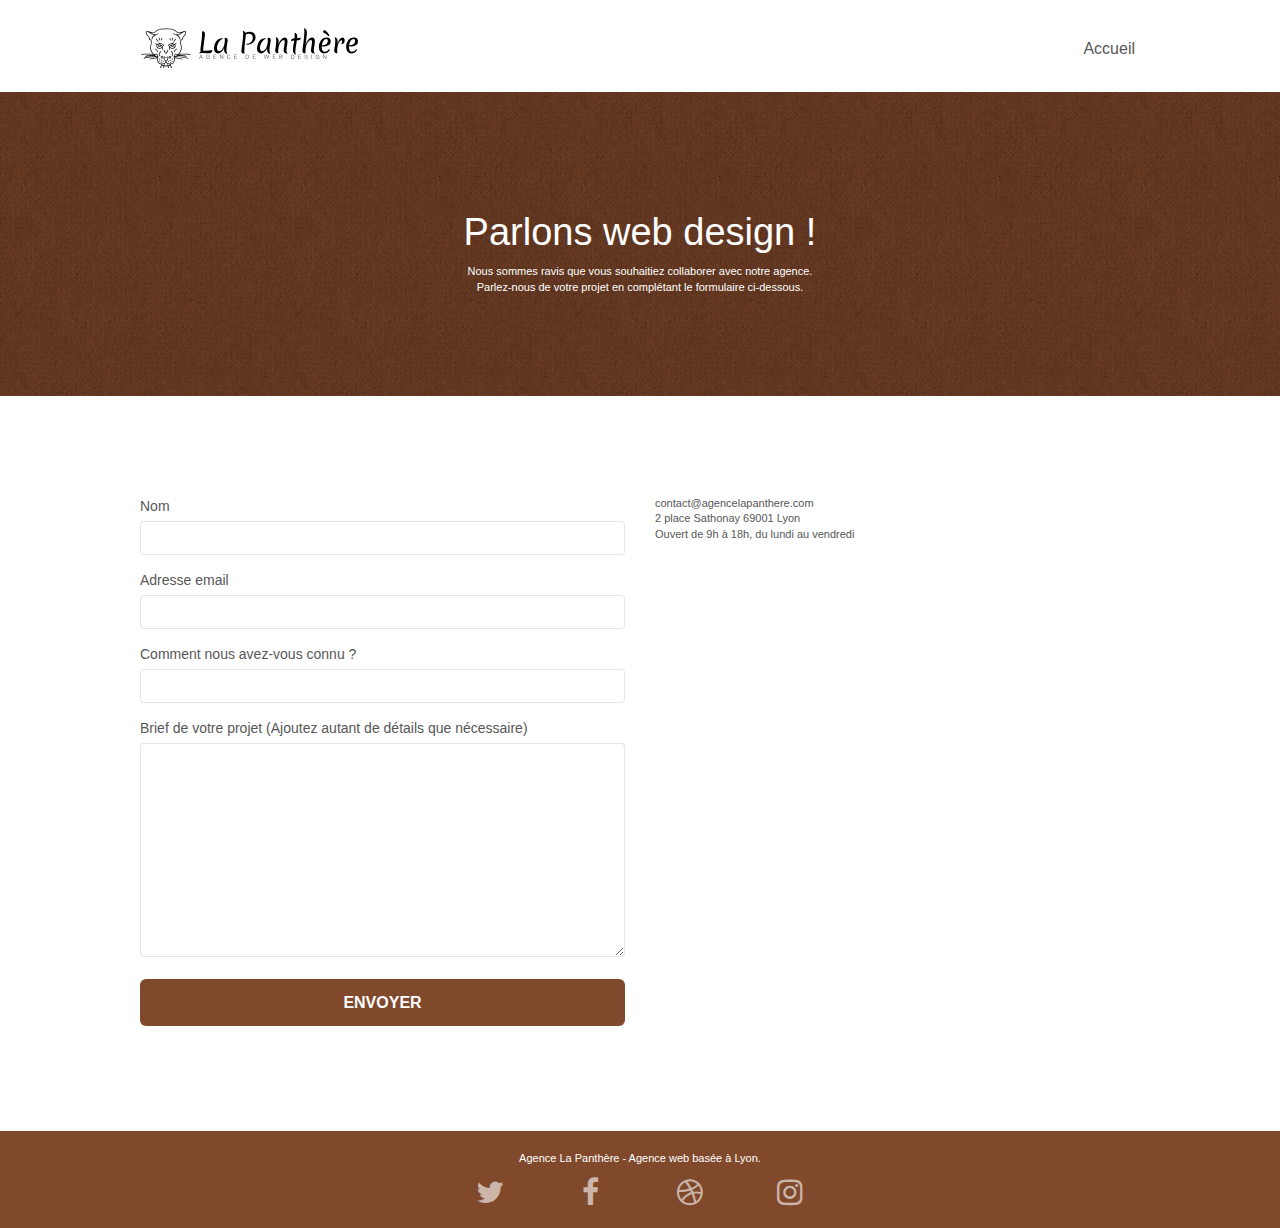
<file: contact.html>
<!doctype html>
<html lang="fr">
<head>
    <meta charset="utf-8">
    <meta name="keywords" content="">
    <meta name="description" content="">
    <meta name="viewport" content="width=device-width, initial-scale=1.0, viewport-fit=cover">
    <link rel="shortcut icon" type="image/png" href="favicon.jpg">
    
	<link rel="stylesheet" type="text/css" href="./css/bootstrap-min.css">
	<link rel="stylesheet" type="text/css" href="style-min.css">
	<link rel="stylesheet" type="text/css" href="./css/font-awesome-min.css">
	<link rel="stylesheet" type="text/css" href="./css/et-line-min.css">
	
	<script src="./js/jquery-2.1.0.js"></script>
	<script src="./js/bootstrap.js"></script>
	<script src="./js/blocs.js"></script>
	<script src="./js/jqBootstrapValidation.js"></script>
	<script src="./js/formHandler.js"></script>

    <title>La panthère - Contactez nous</title>

    
<!-- Analytics -->
 
<!-- Analytics END -->
    
</head>
<body>
<!-- Principal conteneur -->
<div class="page-container">
    
<!-- bloc-0 -->
<div class="bloc bgc-white l-bloc " id="bloc-0">
	<div class="container bloc-sm">
		<nav class="navbar row">
			<div class="navbar-header">
				<a class="navbar-brand" href="index.html">
					<img src="img/agence-la-panthere-monochrome.svg" alt="Lyon web design logo agence web meilleure agence" height="40" />
				</a>
				<button id="nav-toggle" type="button" class="ui-navbar-toggle navbar-toggle" data-toggle="collapse" data-target=".navbar-1">
					<span class="sr-only">Toggle navigation</span>
					<span class="icon-bar"></span>
					<span class="icon-bar"></span>
					<span class="icon-bar"></span>
				</button>
			</div>
			<div class="collapse navbar-collapse navbar-1 special-dropdown-nav">
				<ul class="site-navigation nav navbar-nav">
					<li>
						<a href="index.html">Accueil</a>
					</li>
				</ul>
			</div>
		</nav>
	</div>
</div>
<!-- bloc-0 END -->

<!-- bloc-6 -->
<div class="bloc bg-dots-bg bg-repeat bgc-atomic-tangerine d-bloc bloc-bg-texture texture-paper" id="bloc-6">
	<div class="container bloc-lg">
		<div class="row">
			<div class="col-sm-12">
				<h1 class="text-center hero-bloc-text tc-white">
					Parlons web design !
				</h1>
				<p class="text-center mg-lg tc-white tight-width-whitespace">
					Nous sommes ravis que vous souhaitiez collaborer avec notre agence.<br>
					Parlez-nous de votre projet en complétant le formulaire ci-dessous.
				</p>
			</div>
		</div>
	</div>
</div>
<!-- bloc-6 END -->

<!-- bloc-7 -->
<div class="bloc bgc-white l-bloc" id="bloc-7">
	<div class="container bloc-lg">
		<div class="row">
			<div class="col-sm-6">
				<form id="form_1" novalidate success-msg="Your message has been sent." fail-msg="Sorry it seems that our mail server is not responding, Sorry for the inconvenience!">
					<div class="form-group">
						<label for="name">
							Nom
						</label>
						<input id="name" class="form-control" required />
					</div>
					<div class="form-group">
						<label for="email">
							Adresse email
						</label>
						<input id="email" class="form-control" type="email" required />
					</div>
					<div class="form-group">
						<label for="input_504">
							Comment nous avez-vous connu ?
						</label>
						<input class="form-control" type="email" required id="input_504" />
					</div>
					<div class="form-group">
						<label for="message">
							Brief de votre projet (Ajoutez autant de détails que nécessaire)<br>
						</label><textarea id="message" class="form-control" rows="10" cols="50" style="width: 100%" required></textarea>
					</div> 
					<button class="bloc-button btn btn-lg btn-block cta-hero btn-atomic-tangerine" type="submit">
						Envoyer
					</button>
				</form>
			</div>
			<div class="col-sm-6">
				<p>
					contact@agencelapanthere.com<br>2 place Sathonay 69001 Lyon<br>Ouvert de 9h à 18h, du lundi au vendredi<br>
				</p>
			</div>
		</div>
	</div>
</div>
<!-- bloc-7 END -->

<!-- ScrollToTop Button -->
<a class="bloc-button btn btn-d scrollToTop" onclick="scrollToTarget('1')"><span class="fa fa-chevron-up"></span></a>
<!-- ScrollToTop Button END-->


<!-- Footer - bloc-8 -->
<div class="bloc bgc-atomic-tangerine d-bloc" id="bloc-8">
	<div class="container bloc-sm">
		<div class="row">
			<div class="col-sm-12">
				<p class="text-center white">
					Agence La Panthère - Agence web basée à Lyon.<br>
				</p>
				<div class="row row-no-gutters social">
					<div class="col-sm-3">
						<div class="text-center">
							<a class="social" href="#" aria-label="Twitter"><span class="fa fa-twitter icon-md"></span></a>
						</div>
					</div>
					<div class="col-sm-3">
						<div class="text-center">
							<a class="social" href="#" aria-label="Facebook"><span class="fa fa-facebook icon-md"></span></a>
						</div>
					</div>
					<div class="col-sm-3">
						<div class="text-center">
							<a class="social" href="#" aria-label="Dribbble"><span class="fa fa-dribbble icon-md"></span></a>
						</div>
					</div>
					<div class="col-sm-3">
						<div class="text-center">
							<a class="social" href="#" aria-label="Instagram"><span class="fa fa-instagram icon-md"></span></a>
						</div>
					</div>
				</div>
			</div>
		</div>
	</div>
</div>
<!-- Footer - bloc-8 END -->

</div>
<!-- Principal conteneur END -->
    

</body>
</html>
</file>
<file: style-min.css>
body{margin:0;padding:0;background:#FFF;overflow-x:hidden;-webkit-font-smoothing:antialiased;-moz-osx-font-smoothing:grayscale}a,button{transition:all .3s ease-in-out;outline:none!important}a:hover{text-decoration:none;cursor:pointer}#page-loading-blocs-notifaction{position:fixed;top:0;bottom:0;width:100%;z-index:100000;background:#FFFFFF url("img/pageload-spinner.gif") no-repeat center center}.bloc{width:100%;clear:both;background:50% 50% no-repeat;padding:0 50px;-webkit-background-size:cover;-moz-background-size:cover;-o-background-size:cover;background-size:cover;position:relative}.bloc .container{padding-left:0;padding-right:0}.bloc-lg{padding:100px 50px}.bloc-md{padding:50px}.bloc-sm{padding:20px 50px}.bg-center,.bg-l-edge,.bg-r-edge,.bg-t-edge,.bg-b-edge,.bg-tl-edge,.bg-bl-edge,.bg-tr-edge,.bg-br-edge,.bg-repeat{-webkit-background-size:auto!important;-moz-background-size:auto!important;-o-background-size:auto!important;background-size:auto!important}.bg-repeat{background:repeat}.bg-t-edge{background:top no-repeat}.bloc-bg-texture::before{content:"";background-size:2px 2px;position:absolute;top:0;bottom:0;left:0;right:0}.texture-paper::before{background:url("img/texture-paper.png");background-size:280px 280px}.b-parallax{background-attachment:fixed}.d-bloc{color:rgba(255,255,255,.7)}.d-bloc button:hover{color:rgba(255,255,255,.9)}.d-bloc .icon-round,.d-bloc .icon-square,.d-bloc .icon-rounded,.d-bloc .icon-semi-rounded-a,.d-bloc .icon-semi-rounded-b{border-color:rgba(255,255,255,.9)}.d-bloc .divider-h span{border-color:rgba(255,255,255,.2)}.d-bloc .a-btn,.d-bloc .navbar a,.d-bloc .navbar-brand,.d-bloc a .icon-sm,.d-bloc a .icon-md,.d-bloc a .icon-lg,.d-bloc a .icon-xl,.d-bloc h1 a,.d-bloc h2 a,.d-bloc h3 a,.d-bloc h4 a,.d-bloc h5 a,.d-bloc h6 a,.d-bloc p a{color:rgba(255,255,255,.6)}.d-bloc .a-btn:hover,.d-bloc .navbar a:hover,.d-bloc .navbar-brand:hover,.d-bloc a:hover .icon-sm,.d-bloc a:hover .icon-md,.d-bloc a:hover .icon-lg,.d-bloc a:hover .icon-xl,.d-bloc h1 a:hover,.d-bloc h2 a:hover,.d-bloc h3 a:hover,.d-bloc h4 a:hover,.d-bloc h5 a:hover,.d-bloc h6 a:hover,.d-bloc p a:hover{color:rgba(255,255,255,1)}.d-bloc .navbar-toggle .icon-bar{background:rgba(255,255,255,1)}.d-bloc .btn-wire,.d-bloc .btn-wire:hover{color:rgba(255,255,255,1);border-color:rgba(255,255,255,1)}.d-bloc .panel{color:rgba(0,0,0,.5)}.d-bloc .panel button:hover{color:rgba(0,0,0,.7)}.d-bloc .panel icon{border-color:rgba(0,0,0,.7)}.d-bloc .panel .divider-h span{border-color:rgba(0,0,0,.1)}.d-bloc .panel .a-btn{color:rgba(0,0,0,.6)}.d-bloc .panel .a-btn:hover{color:rgba(0,0,0,1)}.d-bloc .panel .btn-wire,.d-bloc .panel .btn-wire:hover{color:rgba(0,0,0,.7);border-color:rgba(0,0,0,.3)}.d-bloc .panel,.l-bloc{color:rgba(0,0,0,.5)}.d-bloc .panel button:hover,.l-bloc button:hover{color:rgba(0,0,0,.7)}.l-bloc .icon-round,.l-bloc .icon-square,.l-bloc .icon-rounded,.l-bloc .icon-semi-rounded-a,.l-bloc .icon-semi-rounded-b{border-color:rgba(0,0,0,.7)}.d-bloc .panel .divider-h span,.l-bloc .divider-h span{border-color:rgba(0,0,0,.1)}.d-bloc .panel .a-btn,.l-bloc .a-btn,.l-bloc .navbar a,.l-bloc .navbar-brand,.l-bloc a .icon-sm,.l-bloc a .icon-md,.l-bloc a .icon-lg,.l-bloc a .icon-xl,.l-bloc h1 a,.l-bloc h2 a,.l-bloc h3 a,.l-bloc h4 a,.l-bloc h5 a,.l-bloc h6 a,.l-bloc p a{color:rgba(0,0,0,.6)}.d-bloc .panel .a-btn:hover,.l-bloc .a-btn:hover,.l-bloc .navbar a:hover,.l-bloc .navbar-brand:hover,.l-bloc a:hover .icon-sm,.l-bloc a:hover .icon-md,.l-bloc a:hover .icon-lg,.l-bloc a:hover .icon-xl,.l-bloc h1 a:hover,.l-bloc h2 a:hover,.l-bloc h3 a:hover,.l-bloc h4 a:hover,.l-bloc h5 a:hover,.l-bloc h6 a:hover,.l-bloc p a:hover{color:rgba(0,0,0,1)}.l-bloc .navbar-toggle .icon-bar{color:rgba(0,0,0,.6)}.d-bloc .panel .btn-wire,.d-bloc .panel .btn-wire:hover,.l-bloc .btn-wire,.l-bloc .btn-wire:hover{color:rgba(0,0,0,.7);border-color:rgba(0,0,0,.3)}.voffset{margin-top:30px}.voffset-lg{margin-top:80px}.row-no-gutters{margin-right:0;margin-left:0}.row.row-no-gutters>[class^="col-"],.row.row-no-gutters>[class*=" col-"]{padding-right:0;padding-left:0}#bloc-1-hero h1{font-size:32px}.navbar{margin-bottom:0;z-index:1}.navbar-brand{height:auto;padding:3px 15px;font-size:25px;font-weight:normal;font-weight:600;line-height:44px}.navbar-brand img{max-height:200px;margin:0 5px 0 0;display:inline}.navbar-brand img[src$=svg]{min-width:100px}.nav-center .navbar-brand img{margin:0}.navbar .nav{padding-top:2px;margin-right:-16px;float:right;z-index:1}.nav>li{float:left;margin-top:4px;font-size:16px}.navbar-nav .open .dropdown-menu>li>a{text-align:inherit}.nav>li a:hover,.nav>li a:focus{background:transparent}.navbar-toggle{margin:10px 10px 0 0;border:0}.navbar-toggle:hover{background:transparent!important}.navbar-toggle .icon-bar{background-color:rgba(0,0,0,.5);width:26px}.nav-invert .navbar .nav{float:left}.nav-invert .navbar-header,.nav-invert .navbar-brand{float:right;position:relative;z-index:2}@media (min-width:768px){.site-navigation{position:absolute;top:50%;right:20px;transform:translate(0,-50%);-webkit-transform:translateY(-50%)}.nav>li .dropdown-menu a,.nav>li .dropdown-menu a:hover{color:#484848}.nav-invert .site-navigation{left:0;right:0}.nav-center{text-align:center}.nav-center .navbar-header{width:100%}.nav-center .navbar-header,.nav-center .navbar-brand,.nav-center .nav>li{float:none;display:inline-block}.nav-center .site-navigation{position:relative;width:100%;right:0;margin-right:0;margin-top:20px}.nav-center.mini-nav .navbar-toggle{float:none;margin:10px auto 0}}.nav>li>.dropdown a{background:none!important;display:block;padding:14px 15px}nav .caret{margin:0 5px}.dropdown-menu .dropdown-menu{top:-8px;left:100%}.dropdown-menu .dropmenu-flow-right{top:100%;left:0;margin-left:-1px;border-top-left-radius:0;border-top-right-radius:0}.dropdown-menu .dropdown span{border:4px solid black;border-top-color:transparent;border-right-color:transparent;border-bottom-color:transparent;margin:6px -5px 0 0!important;float:right}.mg-md{margin-top:10px;margin-bottom:20px}.mg-lg{margin-top:10px;margin-bottom:40px}.btn{margin:0 5px 5px 0}.btn.pull-right{margin:0 0 5px 5px}.btn-d,.btn-d:hover,.btn-d:focus{color:#FFF;background:rgba(0,0,0,.3)}button{outline:none!important}.btn-rd{border-radius:40px}.btn-clean{border:1px solid rgba(0,0,0,.08);border-bottom-color:rgba(0,0,0,.1);text-shadow:0 1px 0 rgba(0,0,1,.1);box-shadow:0 1px 3px rgba(0,0,1,.25),inset 0 1px 0 0 rgba(255,255,255,.15)}.icon-md{font-size:30px!important}.icon-lg{font-size:60px!important}.sm-shadow{text-shadow:0 1px 2px rgba(0,0,0,.3)}.panel-sq,.panel-sq .panel-heading,.panel-sq .panel-footer{border-radius:0}.panel-rd{border-radius:30px}.panel-rd .panel-heading{border-radius:29px 29px 0 0}.panel-rd .panel-footer{border-radius:0 0 29px 29px}.form-control{border-color:rgba(0,0,0,.1);box-shadow:none}.scrollToTop{width:40px;height:40px;position:fixed;bottom:20px;right:20px;opacity:0;z-index:500;transition:all .3s ease-in-out}.scrollToTop span{margin-top:6px}.showScrollTop{font-size:14px;opacity:1}a[data-lightbox]{position:relative;display:block;text-align:center}a[data-lightbox]:hover::before{content:"+";font-family:"HelveticaNeue-Light","Helvetica Neue Light","Helvetica Neue",Helvetica,Arial;font-size:32px;width:50px;height:50px;margin-left:-25px;border-radius:50%;background:rgba(0,0,0,.6);color:#FFF;font-weight:100;z-index:1;position:absolute;top:50%;transform:translateY(-50%);-webkit-transform:translateY(-50%)}a[data-lightbox]:hover img{opacity:.6;-webkit-animation-fill-mode:none;animation-fill-mode:none}#lightbox-modal{display:flex;align-items:center}#lightbox-modal .modal-dialog{width:90%;max-width:900px;margin:0 auto 0}#lightbox-modal .modal-dialog img{max-height:90vh;margin:0 auto}.lightbox-caption{padding:20px;color:#FFF;background:rgba(0,0,0,.5);position:absolute;left:15px;right:15px;bottom:5px}.close-lightbox{color:#FFF;font-size:30px;position:absolute;top:20px;right:20px;z-index:20;background:rgba(0,0,0,.5);border:none;line-height:30px;padding:0 9px 5px;opacity:.3}.close-lightbox:hover,.next-lightbox:hover,.prev-lightbox:hover{opacity:1.0;color:#FFF}.next-lightbox,.prev-lightbox{font-size:20px;color:rgba(255,255,255,.9);background:rgba(0,0,0,.5);transition:all .2s ease-in-out;position:absolute;top:45%;z-index:1;opacity:.4}.next-lightbox{padding:6px 8px 1px 13px;right:25px}.prev-lightbox{padding:6px 13px 1px 10px;left:25px}.snapshot-lb .modal-body{padding-bottom:45px}.snapshot-lb .lightbox-caption{padding:0;color:rgba(0,0,0,.5);background:none}h1,h2,h3,h4,h5,h6,p,label,.btn,a{font-family:"helvetica";font-weight:400;color:#575757!important}.container{max-width:1000px}.hero-bloc-text{font-size:38px}.hero-bloc-text-sub{font-size:36px}.statement-bloc-text{line-height:26px;font-style:italic;font-size:20px;text-align:center;font-weight:lighter;max-width:520px;margin:auto auto auto auto}p{font-size:11px}.tight-width-whitespace{max-width:600px;margin:auto auto auto auto}.h1{font-size:20px;font-family:"Open Sans"}.cta-hero{margin-top:22px;color:#FFFFFF!important;text-transform:uppercase;padding:12px 28px 12px 28px;font-size:16px;font-weight:700}.social{max-width:400px;margin:auto auto auto auto}h2{font-size:22px;line-height:1.4em}h3{font-size:15px;text-transform:uppercase;font-weight:700;color:#333333!important}.med-width-whitespace{max-width:800px;margin:auto auto auto auto;box-shadow:0 0 0 #000000}h1{color:#333333!important}h4{color:#333333!important}.icons{margin-bottom:14px;margin-top:24px}.white{color:#FFFFFF!important}.portfolio-thumb{margin-bottom:24px}.portfolio-row{margin-bottom:44px;margin-top:50px}.avatar{box-shadow:0 4px 9px rgba(0,0,0,.3)}.black-background{background-color:rgba(165,147,99,.7);padding:40px 40px 40px 40px}.bold-link{font-weight:900;text-decoration:underline!important}.bgc-white{background-color:#FFFFFF}.bgc-dark-slate-blue{background-color:#364577}.bgc-atomic-tangerine{background-color:#81492C}.tc-white{color:white!important}.btn-atomic-tangerine{background:#81492C;color:#FFFFFF!important}.btn-atomic-tangerine:hover{background:#c27956!important;color:#FFFFFF!important}.ltc-white{color:#FFFFFF!important}.ltc-white:hover{color:#cccccc!important}.ltc-atomic-tangerine{color:#81492C!important}.ltc-atomic-tangerine:hover{color:#c27956!important}.icon-dark-slate-blue{color:#364577!important;border-color:#364577!important}.bg-dots-bg{background-image:url("img/dots-bg.png")}.bg-lines-h2-bg{background-image:url("img/lines-h2-bg.png")}.bg-banniere{background-image:url("img/agence-la-panthere.jpg")}.bg-presentation{background-image:url("img/image-de-presentation.bmp")}@media (max-width:1024px){.bloc{padding-left:20px;padding-right:20px}.bloc.full-width-bloc,.bloc-tile-2.full-width-bloc .container,.bloc-tile-3.full-width-bloc .container,.bloc-tile-4.full-width-bloc .container{padding-left:0;padding-right:0}}@media (max-width:992px) and (min-width:768px){.navbar .nav{max-width:80%}.nav-center.navbar .nav{max-width:100%}}@media only screen and (min-device-width:768px) and (max-device-width:1024px) and (orientation:landscape){.b-parallax{background-attachment:scroll}}@media only screen and (min-device-width:1024px) and (max-device-width:1366px) and (-webkit-min-device-pixel-ratio:1.5){.b-parallax{background-attachment:scroll}}@media (max-width:991px){.container{width:100%}.b-parallax{background-attachment:scroll}.page-container,#hero-bloc{overflow-x:hidden;position:relative}.bloc{padding-left:constant(safe-area-inset-left);padding-right:constant(safe-area-inset-right)}.bloc-group,.bloc-group .bloc{display:block;width:100%}.bloc-fill-screen .fill-bloc-top-edge,.bloc-fill-screen .fill-bloc-bottom-edge{padding:0 20px;padding-left:constant(safe-area-inset-left);padding-right:constant(safe-area-inset-right)}}@media (max-width:767px){.page-container{overflow-x:hidden;position:relative}h1,h2,h3,h4,h5,h6,p,#disqus_thread{padding-left:10px!important;padding-right:10px!important}.b-parallax{background-attachment:scroll}.navbar .nav{padding-top:0;border-top:1px solid rgba(0,0,0,.2);float:none!important}.navbar.row{margin-left:0;margin-right:0}.site-navigation{position:inherit;transform:none;-webkit-transform:none;-ms-transform:none}.nav>li{margin-top:0;border-bottom:1px solid rgba(0,0,0,.1);background:rgba(0,0,0,.05);text-align:left;padding-left:15px;width:100%}.nav>li:hover{background:rgba(0,0,0,.08)}.dropdown .dropdown a .caret{float:none;margin:5px 0 0 10px!important;border:4px solid black;border-bottom-color:transparent;border-right-color:transparent;border-left-color:transparent}#hero-bloc .navbar .nav{background:rgba(0,0,0,.8)}#hero-bloc .navbar .nav a{color:rgba(255,255,255,.6)}.hero{padding:50px 0}.hero-nav{left:-1px;right:-1px}.navbar-collapse{padding:0;overflow-x:hidden;-webkit-box-shadow:none;box-shadow:none}.navbar-brand img{max-height:40px;width:auto}.nav-invert .navbar-header{float:none;width:100%}.nav-invert .navbar-toggle{float:left;margin-left:10px}.bloc{padding-left:0;padding-right:0}.bloc-xxl,.bloc-xl,.bloc-lg{padding:40px 0}.bloc-sm,.bloc-md{padding-left:0;padding-right:0}.bloc-tile-2 .container,.bloc-tile-3 .container,.bloc-tile-4 .container,.bloc-fill-screen .fill-bloc-top-edge,.bloc-fill-screen .fill-bloc-bottom-edge{padding-left:0;padding-right:0}.a-block{padding:0 10px}.btn-dwn{display:none}.voffset{margin-top:5px}.voffset-md{margin-top:20px}.voffset-lg{margin-top:30px}form{padding:5px}.close-lightbox{display:inline-block}.blocsapp-device-iphone5{background-size:216px 425px;padding-top:60px;width:216px;height:425px}.blocsapp-device-iphone5 img{width:180px;height:320px}}@media (max-width:400px){.bloc{padding-left:0;padding-right:0}.portfolio-thumb{margin-top:50px;width:100%}.portfolio-row{margin-bottom:0;margin-top:0}.social{display:flex;justify-content:space-evenly;width:100%}.partenaires{display:none}}@media (max-width:767px){.bloc-mob-center-text{text-align:center}}
</file>
<file: css/et-line-min.css>
@font-face{font-family:et-line;src:url(../fonts/et-line.eot);src:url(../fonts/et-line.eot?#iefix) format('embedded-opentype'),url(../fonts/et-line.woff) format('woff'),url(../fonts/et-line.ttf) format('truetype'),url(../fonts/et-line.svg#et-line) format('svg');font-weight:400;font-style:normal}.et-icon-adjustments,.et-icon-alarmclock,.et-icon-anchor,.et-icon-aperture,.et-icon-attachment,.et-icon-bargraph,.et-icon-basket,.et-icon-beaker,.et-icon-bike,.et-icon-book-open,.et-icon-briefcase,.et-icon-browser,.et-icon-calendar,.et-icon-camera,.et-icon-caution,.et-icon-chat,.et-icon-circle-compass,.et-icon-clipboard,.et-icon-clock,.et-icon-cloud,.et-icon-compass,.et-icon-desktop,.et-icon-dial,.et-icon-document,.et-icon-documents,.et-icon-download,.et-icon-dribbble,.et-icon-edit,.et-icon-envelope,.et-icon-expand,.et-icon-facebook,.et-icon-flag,.et-icon-focus,.et-icon-gears,.et-icon-genius,.et-icon-gift,.et-icon-global,.et-icon-globe,.et-icon-googleplus,.et-icon-grid,.et-icon-happy,.et-icon-hazardous,.et-icon-heart,.et-icon-hotairballoon,.et-icon-hourglass,.et-icon-key,.et-icon-laptop,.et-icon-layers,.et-icon-lifesaver,.et-icon-lightbulb,.et-icon-linegraph,.et-icon-linkedin,.et-icon-lock,.et-icon-magnifying-glass,.et-icon-map,.et-icon-map-pin,.et-icon-megaphone,.et-icon-mic,.et-icon-mobile,.et-icon-newspaper,.et-icon-notebook,.et-icon-paintbrush,.et-icon-paperclip,.et-icon-pencil,.et-icon-phone,.et-icon-picture,.et-icon-pictures,.et-icon-piechart,.et-icon-presentation,.et-icon-pricetags,.et-icon-printer,.et-icon-profile-female,.et-icon-profile-male,.et-icon-puzzle,.et-icon-quote,.et-icon-recycle,.et-icon-refresh,.et-icon-ribbon,.et-icon-rss,.et-icon-sad,.et-icon-scissors,.et-icon-scope,.et-icon-search,.et-icon-shield,.et-icon-speedometer,.et-icon-strategy,.et-icon-streetsign,.et-icon-tablet,.et-icon-target,.et-icon-telescope,.et-icon-toolbox,.et-icon-tools,.et-icon-tools-2,.et-icon-trophy,.et-icon-tumblr,.et-icon-twitter,.et-icon-upload,.et-icon-video,.et-icon-wallet,.et-icon-wine{font-family:et-line;speak:none;font-style:normal;font-weight:400;font-variant:normal;text-transform:none;line-height:1;-webkit-font-smoothing:antialiased;-moz-osx-font-smoothing:grayscale;display:inline-block}.et-icon-mobile:before{content:"\e000"}.et-icon-laptop:before{content:"\e001"}.et-icon-desktop:before{content:"\e002"}.et-icon-tablet:before{content:"\e003"}.et-icon-phone:before{content:"\e004"}.et-icon-document:before{content:"\e005"}.et-icon-documents:before{content:"\e006"}.et-icon-search:before{content:"\e007"}.et-icon-clipboard:before{content:"\e008"}.et-icon-newspaper:before{content:"\e009"}.et-icon-notebook:before{content:"\e00a"}.et-icon-book-open:before{content:"\e00b"}.et-icon-browser:before{content:"\e00c"}.et-icon-calendar:before{content:"\e00d"}.et-icon-presentation:before{content:"\e00e"}.et-icon-picture:before{content:"\e00f"}.et-icon-pictures:before{content:"\e010"}.et-icon-video:before{content:"\e011"}.et-icon-camera:before{content:"\e012"}.et-icon-printer:before{content:"\e013"}.et-icon-toolbox:before{content:"\e014"}.et-icon-briefcase:before{content:"\e015"}.et-icon-wallet:before{content:"\e016"}.et-icon-gift:before{content:"\e017"}.et-icon-bargraph:before{content:"\e018"}.et-icon-grid:before{content:"\e019"}.et-icon-expand:before{content:"\e01a"}.et-icon-focus:before{content:"\e01b"}.et-icon-edit:before{content:"\e01c"}.et-icon-adjustments:before{content:"\e01d"}.et-icon-ribbon:before{content:"\e01e"}.et-icon-hourglass:before{content:"\e01f"}.et-icon-lock:before{content:"\e020"}.et-icon-megaphone:before{content:"\e021"}.et-icon-shield:before{content:"\e022"}.et-icon-trophy:before{content:"\e023"}.et-icon-flag:before{content:"\e024"}.et-icon-map:before{content:"\e025"}.et-icon-puzzle:before{content:"\e026"}.et-icon-basket:before{content:"\e027"}.et-icon-envelope:before{content:"\e028"}.et-icon-streetsign:before{content:"\e029"}.et-icon-telescope:before{content:"\e02a"}.et-icon-gears:before{content:"\e02b"}.et-icon-key:before{content:"\e02c"}.et-icon-paperclip:before{content:"\e02d"}.et-icon-attachment:before{content:"\e02e"}.et-icon-pricetags:before{content:"\e02f"}.et-icon-lightbulb:before{content:"\e030"}.et-icon-layers:before{content:"\e031"}.et-icon-pencil:before{content:"\e032"}.et-icon-tools:before{content:"\e033"}.et-icon-tools-2:before{content:"\e034"}.et-icon-scissors:before{content:"\e035"}.et-icon-paintbrush:before{content:"\e036"}.et-icon-magnifying-glass:before{content:"\e037"}.et-icon-circle-compass:before{content:"\e038"}.et-icon-linegraph:before{content:"\e039"}.et-icon-mic:before{content:"\e03a"}.et-icon-strategy:before{content:"\e03b"}.et-icon-beaker:before{content:"\e03c"}.et-icon-caution:before{content:"\e03d"}.et-icon-recycle:before{content:"\e03e"}.et-icon-anchor:before{content:"\e03f"}.et-icon-profile-male:before{content:"\e040"}.et-icon-profile-female:before{content:"\e041"}.et-icon-bike:before{content:"\e042"}.et-icon-wine:before{content:"\e043"}.et-icon-hotairballoon:before{content:"\e044"}.et-icon-globe:before{content:"\e045"}.et-icon-genius:before{content:"\e046"}.et-icon-map-pin:before{content:"\e047"}.et-icon-dial:before{content:"\e048"}.et-icon-chat:before{content:"\e049"}.et-icon-heart:before{content:"\e04a"}.et-icon-cloud:before{content:"\e04b"}.et-icon-upload:before{content:"\e04c"}.et-icon-download:before{content:"\e04d"}.et-icon-target:before{content:"\e04e"}.et-icon-hazardous:before{content:"\e04f"}.et-icon-piechart:before{content:"\e050"}.et-icon-speedometer:before{content:"\e051"}.et-icon-global:before{content:"\e052"}.et-icon-compass:before{content:"\e053"}.et-icon-lifesaver:before{content:"\e054"}.et-icon-clock:before{content:"\e055"}.et-icon-aperture:before{content:"\e056"}.et-icon-quote:before{content:"\e057"}.et-icon-scope:before{content:"\e058"}.et-icon-alarmclock:before{content:"\e059"}.et-icon-refresh:before{content:"\e05a"}.et-icon-happy:before{content:"\e05b"}.et-icon-sad:before{content:"\e05c"}.et-icon-facebook:before{content:"\e05d"}.et-icon-twitter:before{content:"\e05e"}.et-icon-googleplus:before{content:"\e05f"}.et-icon-rss:before{content:"\e060"}.et-icon-tumblr:before{content:"\e061"}.et-icon-linkedin:before{content:"\e062"}.et-icon-dribbble:before{content:"\e063"}
</file>
